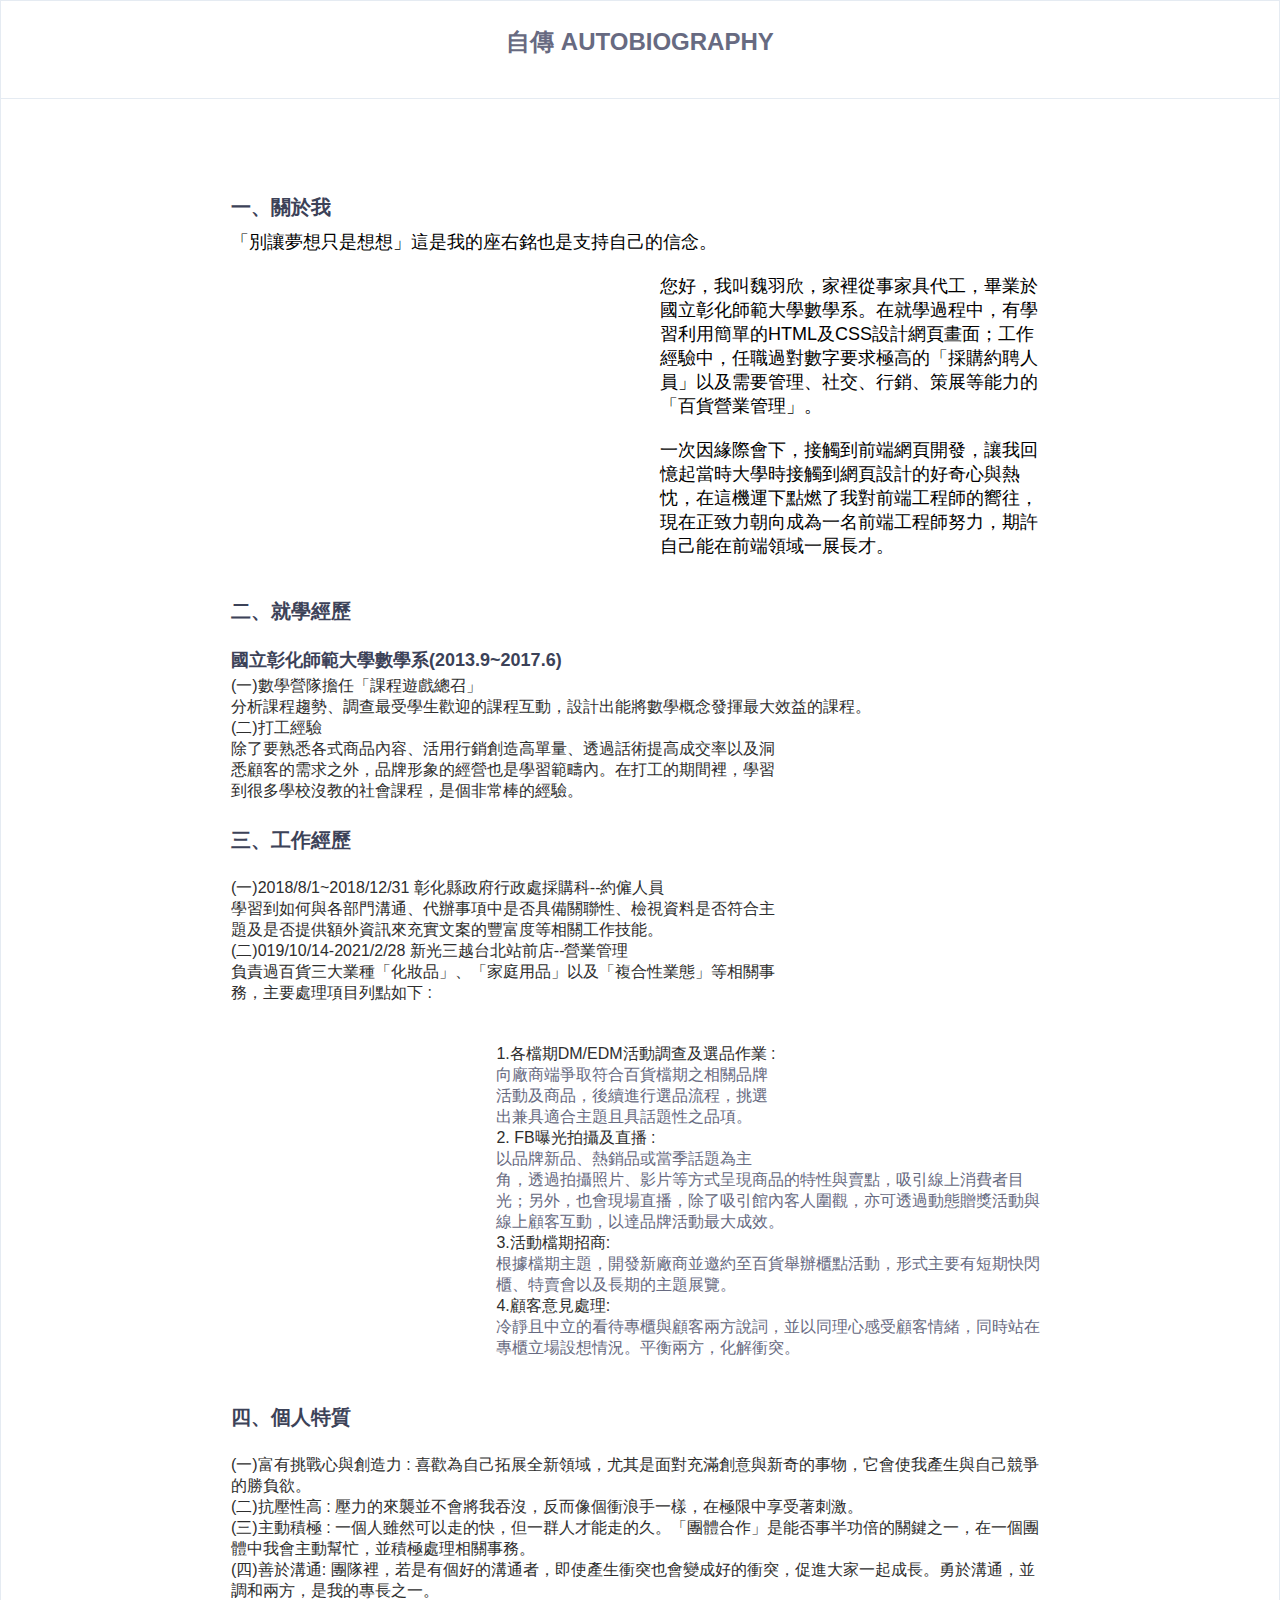
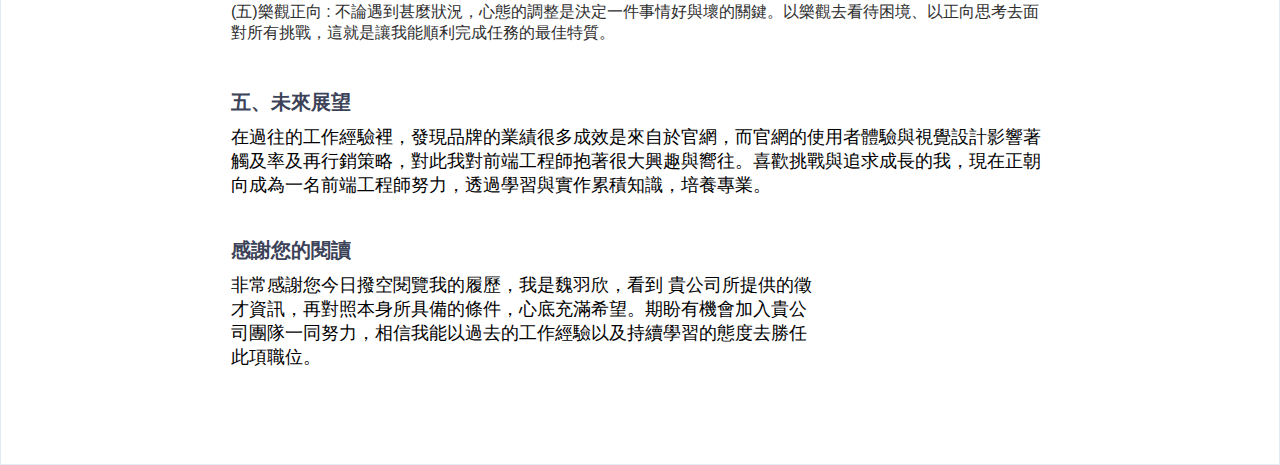
<file: autobiography.html>
<!DOCTYPE html>
<html lang="en">

<head>
    <meta charset="UTF-8">
    <meta http-equiv="X-UA-Compatible" content="IE=edge">
    <meta name="viewport" content="width=device-width, initial-scale=1.0">
    <title>Autobiography</title>
    <link rel="stylesheet" href="autobiography.css">


</head>

<body>
    <section id="autobiography" class="autobiography">
        <div class="section-heading text-center">
            <h2>自傳 Autobiography</h2>
        </div>
        <div class="container">
            <div class="autobiography-content">
                <div class="single-autobiography-txt">
                    <h3>一、關於我</h3>
                    <p>「別讓夢想只是想想」這是我的座右銘也是支持自己的信念。</p>
                    <img src="autobiography/dream.jpg" class="align-left slide-in dream">
                    <p>您好，我叫魏羽欣，家裡從事家具代工，畢業於國立彰化師範大學數學系。在就學過程中，有學習利用簡單的HTML及CSS設計網頁畫面；工作經驗中，任職過對數字要求極高的「採購約聘人員」以及需要管理、社交、行銷、策展等能力的「百貨營業管理」。
                    </p>
                    <p>一次因緣際會下，接觸到前端網頁開發，讓我回憶起當時大學時接觸到網頁設計的好奇心與熱忱，在這機運下點燃了我對前端工程師的嚮往，現在正致力朝向成為一名前端工程師努力，期許自己能在前端領域一展長才。
                    </p>
                    <h3>二、就學經歷</h3>
                    <h4>國立彰化師範大學數學系(2013.9~2017.6)</h4>
                    <ul>
                        <li>(一)數學營隊擔任「課程遊戲總召」</li>
                        <li>分析課程趨勢、調查最受學生歡迎的課程互動，設計出能將數學概念發揮最大效益的課程。</li>
                        <img src="autobiography/畢業.JPG" class="align-right slide-in student">
                        <li>(二)打工經驗</li>
                        <li>除了要熟悉各式商品內容、活用行銷創造高單量、透過話術提高成交率以及洞悉顧客的需求之外，品牌形象的經營也是學習範疇內。在打工的期間裡，學習到很多學校沒教的社會課程，是個非常棒的經驗。
                        </li>
                    </ul>

                    <h3>三、工作經歷</h3>
                    <p>
                    <ul>
                        <li>(一)2018/8/1~2018/12/31 彰化縣政府行政處採購科--約僱人員</li>
                        <li>學習到如何與各部門溝通、代辦事項中是否具備關聯性、檢視資料是否符合主題及是否提供額外資訊來充實文案的豐富度等相關工作技能。 </li>
                        <li>(二)019/10/14-2021/2/28 新光三越台北站前店--營業管理</li>
                        <li> 負責過百貨三大業種「化妝品」、「家庭用品」以及「複合性業態」等相關事務，主要處理項目列點如下 :</li>
                    </ul>
                    </p>
                    <img src="autobiography/新光.jpeg" class="align-left slide-in skm">
                    <p>
                    <ul>
                        <li>1.各檔期DM/EDM活動調查及選品作業 :</li>
                        </li>向廠商端爭取符合百貨檔期之相關品牌活動及商品，後續進行選品流程，挑選出兼具適合主題且具話題性之品項。</li>
                        <li>2. FB曝光拍攝及直播 :</li>
                        </li>
                        以品牌新品、熱銷品或當季話題為主角，透過拍攝照片、影片等方式呈現商品的特性與賣點，吸引線上消費者目光；另外，也會現場直播，除了吸引館內客人圍觀，亦可透過動態贈獎活動與線上顧客互動，以達品牌活動最大成效。
                        </li>
                        <li>3.活動檔期招商:</li>
                        </li>根據檔期主題，開發新廠商並邀約至百貨舉辦櫃點活動，形式主要有短期快閃櫃、特賣會以及長期的主題展覽。</li>
                        <li>4.顧客意見處理: </li>
                        </li>冷靜且中立的看待專櫃與顧客兩方說詞，並以同理心感受顧客情緒，同時站在專櫃立場設想情況。平衡兩方，化解衝突。</li>
                    </ul>
                    </p>
                    <h3>四、個人特質</h3>
                    <p>
                    <ul>
                        <li>(一)富有挑戰心與創造力 : 喜歡為自己拓展全新領域，尤其是面對充滿創意與新奇的事物，它會使我產生與自己競爭的勝負欲。</li>
                        <li>(二)抗壓性高 : 壓力的來襲並不會將我吞沒，反而像個衝浪手一樣，在極限中享受著刺激。</li>
                        <li>(三)主動積極 : 一個人雖然可以走的快，但一群人才能走的久。「團體合作」是能否事半功倍的關鍵之一，在一個團體中我會主動幫忙，並積極處理相關事務。 </li>
                        <li>(四)善於溝通: 團隊裡，若是有個好的溝通者，即使產生衝突也會變成好的衝突，促進大家一起成長。勇於溝通，並調和兩方，是我的專長之一。 </li>
                        <li>(五)樂觀正向 : 不論遇到甚麼狀況，心態的調整是決定一件事情好與壞的關鍵。以樂觀去看待困境、以正向思考去面對所有挑戰，這就是讓我能順利完成任務的最佳特質。 </li>
                    </ul>
                    </p>
                    <h3>五、未來展望</h3>
                    <p>在過往的工作經驗裡，發現品牌的業績很多成效是來自於官網，而官網的使用者體驗與視覺設計影響著觸及率及再行銷策略，對此我對前端工程師抱著很大興趣與嚮往。喜歡挑戰與追求成長的我，現在正朝向成為一名前端工程師努力，透過學習與實作累積知識，培養專業。
                    </p>
                    <img src="autobiography/learn.jpg" class="align-right slide-in learn">

                    <h3>感謝您的閱讀</h3>
                    <p>非常感謝您今日撥空閱覽我的履歷，我是魏羽欣，看到
                        貴公司所提供的徵才資訊，再對照本身所具備的條件，心底充滿希望。期盼有機會加入貴公司團隊一同努力，相信我能以過去的工作經驗以及持續學習的態度去勝任此項職位。</p>
                </div>
            </div>
        </div>
    </section>
    <script src="auto.js"></script>
</body>

</html>
</file>
<file: autobiography.css>
*{
    padding: 0;
    margin: 0;
}
*, *:before, *:after {
    box-sizing: inherit;
  }

*{
	-webkit-box-sizing:border-box;
	-moz-box-sizing:border-box;
	-o-box-sizing:border-box;
	-ms-box-sizing:border-box;
	box-sizing:border-box;
}

html,body{
    height: 100%;
	position: relative;
}
body{
	font-family: 'Poppins', sans-serif;
	font-size:16px;
	color: #676a81;
	background: #fff;
    max-width:1920px;
    margin:0 auto;
	overflow-x:hidden;
    z-index: -999;
}

ul{
	padding: 0;
    margin: 0 auto;
    list-style: none;
}
ul li {
	list-style: none;
	
}
.container {
    max-width:80%;
    margin: 0 auto;
    background:white;
    padding:5px 0 30px;
    
  }

.section-heading h2 {
    font-size: 24px;
    font-weight: 600;
    text-transform: uppercase;
    padding-bottom: 40px;
    border-bottom: 1px solid #e5ebf2;
}
.autobiography {
    padding:  10px 0 50px;
    border:  1px solid #e5ebf2;
}
.autobiography h2 {
    text-align: center;
    margin: 15px 0 15px;
}

.autobiography-content {
    padding-top: 50px;
}
.single-autobiography-txt{
    width: 80%;
    margin: auto;
    text-align: left;
}
.single-autobiography-txt h3 {
    font-size:20px;
    color: #3c4258;
    text-transform: initial;
    line-height: 1.8;
    margin-top: 20px;
}
.single-autobiography-txt h4 {
    font-size:18px;
    color: #3c4258;
    text-transform: initial;
    line-height: 1.8;
    margin-top: 15px;
}
.single-autobiography-txt p {
    font-size: 18px;
    color: #000000;
    padding: 5px 0 15px;
}
.single-autobiography-txt li {
    font-size: 16px;
    color: rgb(46, 46, 46);
}
.align-left {
    float:left;
    margin-right:20px;
}

.align-right {
    float:right;
    margin-left:20px;
}

.slide-in {
    opacity:0;
    transition:all .5s;
}

.align-left.slide-in {
    transform:translateX(-30%) scale(0.95);
}
.align-right.slide-in {
    transform:translateX(30%) scale(0.95);
}

.slide-in.active {
    opacity:1;
    transform:translateX(0%) scale(1);
}
img{
    margin-top: 8px;
    box-shadow:3px 3px 12px gray;
    padding:3px;
}
.dream{
    width: 50%;
}

.student{
    width: 30%;
    
}
.skm {
    width: 30%;
}
.learn{
    width: 25%;
}
</file>
